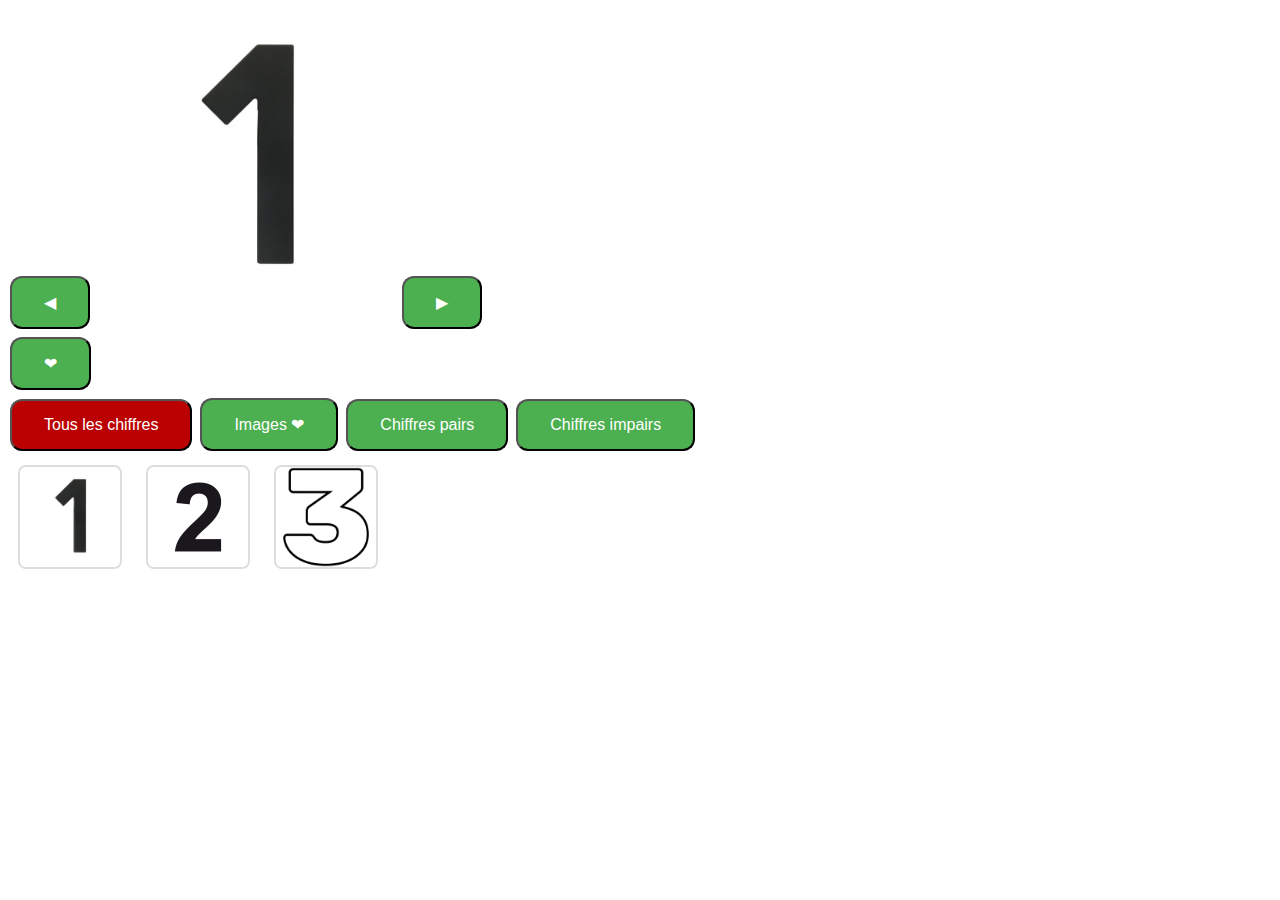
<file: index.html>
<!DOCTYPE html>
<html lang="en">
<head>
    <meta charset="UTF-8">
    <meta name="viewport" content="width=device-width, initial-scale=1.0">
    <title>Document</title>
    <script src="ex4.js" defer></script>
    <link rel="stylesheet" href="ex4.css">
</head>
<body>
    <button class="btn" id="avant"> ◀︎ </button>
    <img id="display" src="image1.png" alt="">
    <button class="btn" id="apres"> ▶︎ </button>
<br>
    <button class="btn" id="like">❤︎</button>
<br>
    <button class="btn on" id="tous">Tous les chiffres</button>
    <button class="btn" id="liker">Images ❤︎</button>
    <button class="btn" id="pair">Chiffres pairs</button>
    <button class="btn" id="impair">Chiffres impairs</button>
<br>
    <img class="image impair" src="image1.png" alt="">
    <img class="image pair" src="image2.png" alt="">
    <img class="image impair" src="image3.png" alt="">
</body>
</html>
</file>
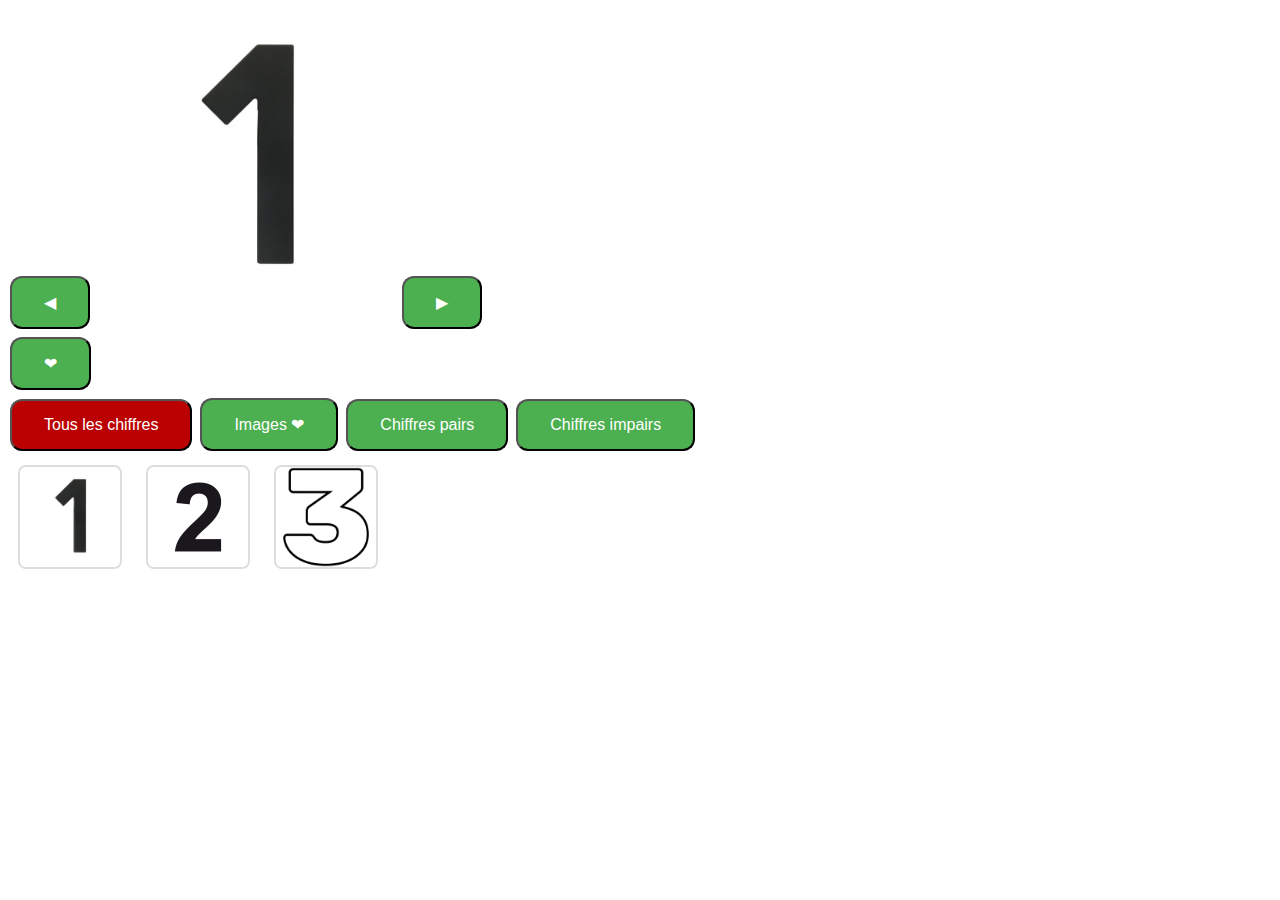
<file: ex4.html>
<!DOCTYPE html>
<html lang="en">
<head>
    <meta charset="UTF-8">
    <meta name="viewport" content="width=device-width, initial-scale=1.0">
    <title>Document</title>
    <script src="ex4.js" defer></script>
    <link rel="stylesheet" href="ex4.css">
</head>
<body>
    <button class="btn" id="avant"> ◀︎ </button>
    <img id="display" src="image1.png" alt="">
    <button class="btn" id="apres"> ▶︎ </button>
<br>
    <button class="btn" id="like">❤︎</button>
<br>
    <button class="btn on" id="tous">Tous les chiffres</button>
    <button class="btn" id="liker">Images ❤︎</button>
    <button class="btn" id="pair">Chiffres pairs</button>
    <button class="btn" id="impair">Chiffres impairs</button>
<br>
    <img class="image impair" src="image1.png" alt="">
    <img class="image pair" src="image2.png" alt="">
    <img class="image impair" src="image3.png" alt="">
</body>
</html>
</file>
<file: ex4.css>
#display {
    display: inline-flex;
    justify-content: center;
    align-items: center;
    height: 300px;
}

.btn {
    background-color: #4CAF50;
    color: white;
    padding: 15px 32px;
    text-align: center;
    text-decoration: none;
    display: inline-block;
    font-size: 16px;
    margin: 4px 2px;
    cursor: pointer;
    border-radius: 12px;
}

.on {
    background-color: #ba0000;
}

.image {
    width: 100px;
    margin: 10px;
    border: 2px solid #ddd;
    border-radius: 8px;
}
</file>
